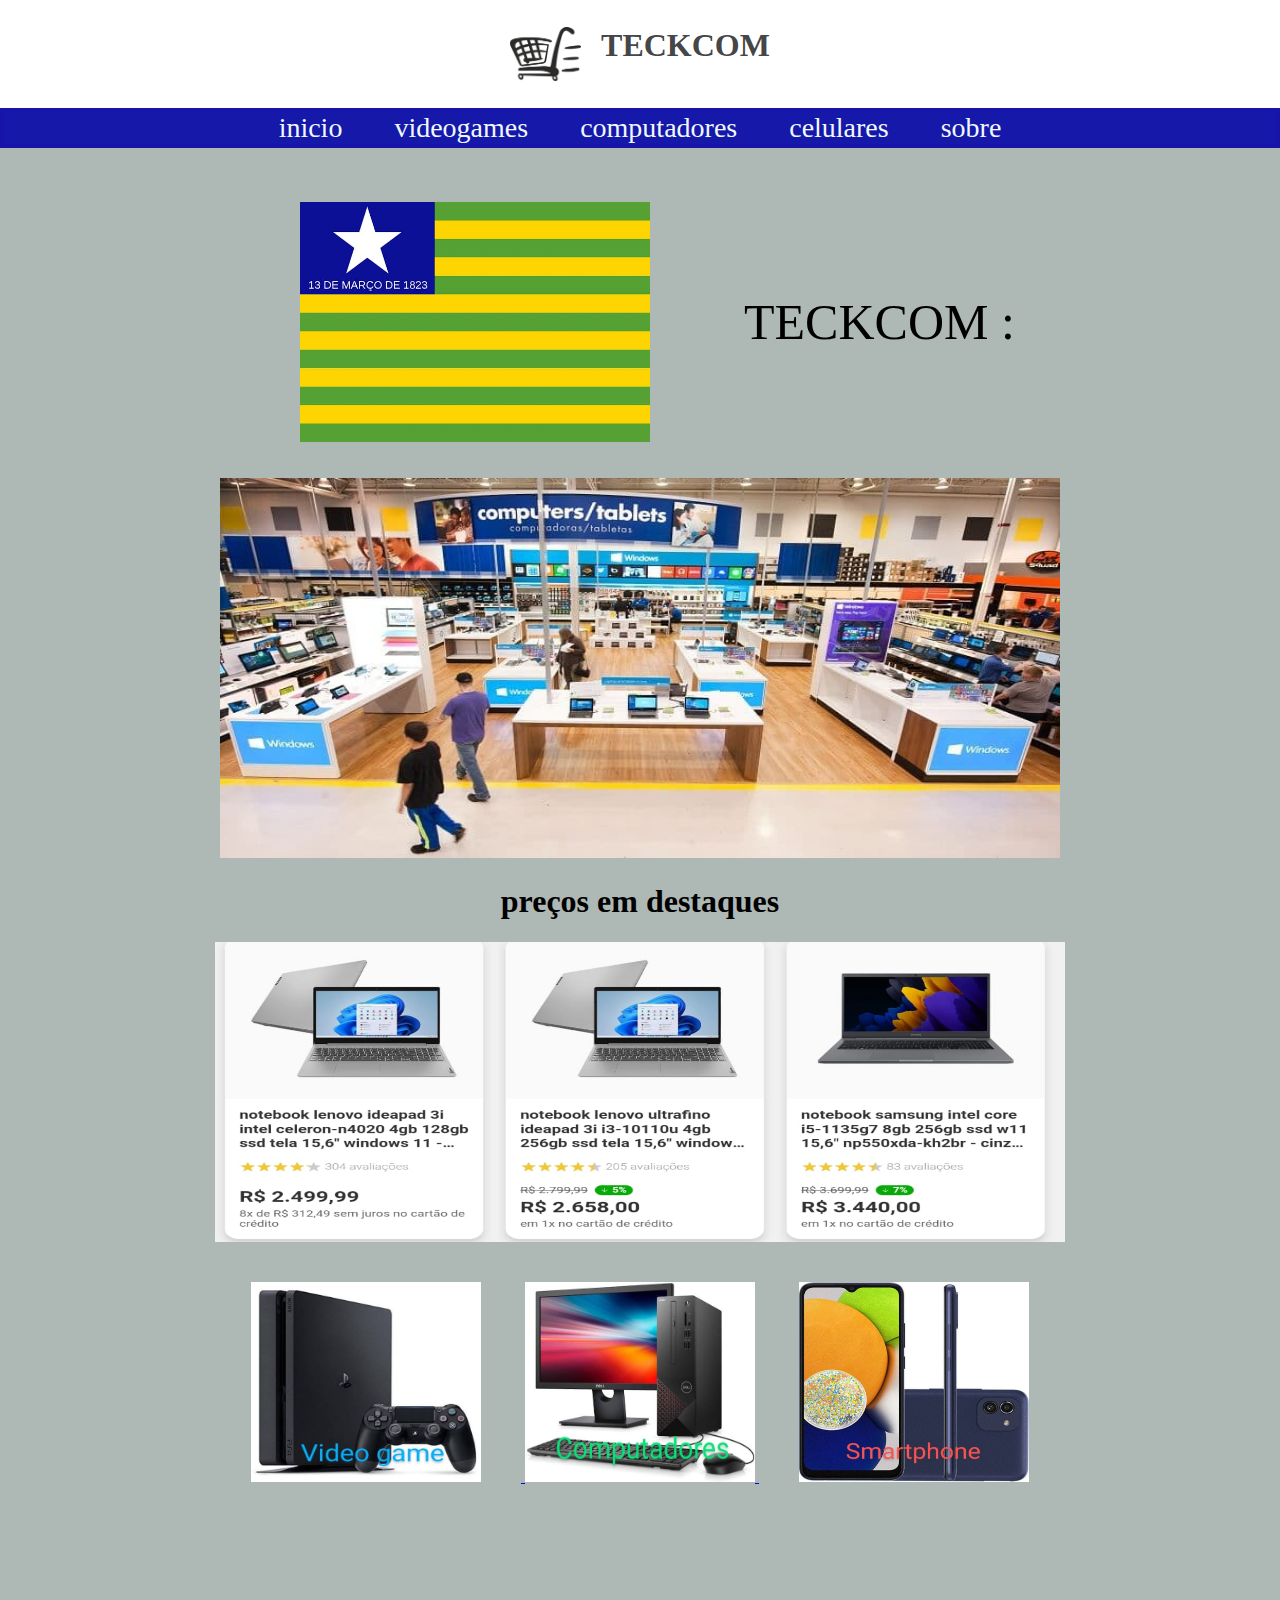
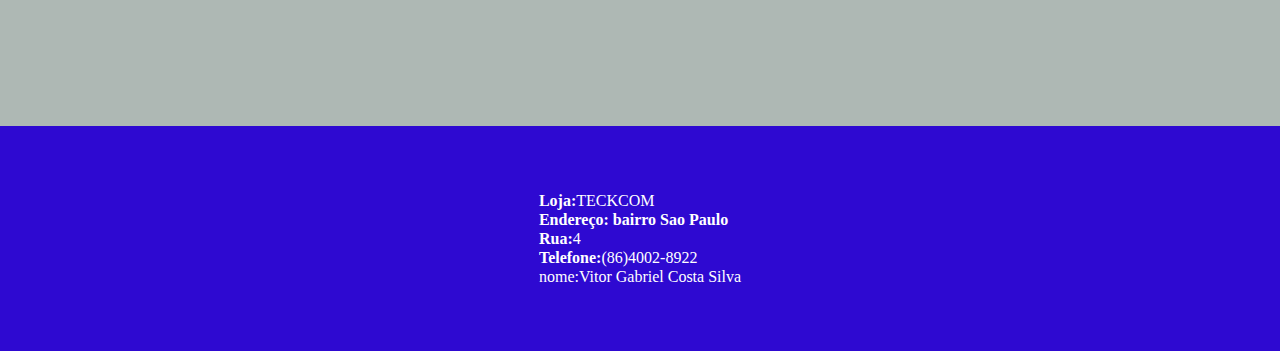
<file: meu site/index.html>
<!DOCTYPE html>
<html lang="pt-br">
<head>
    <meta charset="UTF-8">
    <meta http-equiv="X-UA-Compatible" content="IE=edge">
    <meta name="viewport" content="width=device-width, initial-scale=1.0">
    <link rel="stylesheet" href="css/style.css">
    <title>Tela Inicial</title>
</head>
<body>
    <header>
        <h1>
            <img class="img1" src="imagens/carrinho.jpg" style="float:left;">
        TECKCOM
        </h1>
    </header>
        <p class="space">
            <border>
            <a class="btnlink" href="index.html" target="_blank">inicio</a>
            <a class="btnlink" href="videogames.html" target="_blank">videogames</a>
            <a class="btnlink" href="computadores.html" target="_blank">computadores</a>
            <a class="btnlink" href="smartphones.html" target="_blank">celulares</a>
            <a class="btnlink" href="sobre.html" target="_blank">sobre</a>
            </border>
        </p>
    <nav class="Menu">
        <br>
        <br>
        <br>
        <div class="container2">
            <img class="imginicial" src="imagens/bandeira.jpeg" width="350" height="240"  alt="logo">
            <p class="P3">
                TECKCOM  :
            </p>
        </div>
        <br>
        <br>
       
        
       </body>
    </nav>
    <div class="img2">
        <img src="imagens/empresa.jpg" width="840" height="380">
    </div>
    <h1>
        <center>
            preços em destaques
        </center>
        <center class="time">
        <body onload="initTime();">
        <span id="timer"></span>
        </center>
    </h1>
    <p>
        <center>
            <script>
                function showtime() {
                    var time = new Date () ;
                    var hour = time.getHours() ;
                    var minute =  time.getMinutes() ;
                    var second = time.getSeconds() ;

                    if(hour<10) hour = "0"+ hours;
                    if(minute<10) minute = "0"+ minute;
                    if(second<10) second = "0"+ second;
                    var tempo = hour+":"+minute+":"+second;

                    document.getElementById("timer").innerHTML=tempo;
                }
                function initTime(){
                    setInterval(showtime, 1000);
                }
            </script>
            
        </center>
    </p>
    <div>
        <center>
    <img src="imagens/preços.jpeg" width="850" height="300">
        </center>
    </div>
    <br>
    <br>
        <center>
    <a href="videogames.html" target="_blank">
        <img class="img23" src="imagens/vg.jpeg" width="230" height="200">
    </a>
    <a href="computadores.html" target="_blank">
        <img src="imagens/pc.jpeg" width="230" height="200">
    </a>
    <a href="smartphones.html" target="_blank">
        <img class="img12" src="imagens/sp.jpeg" width="230" height="200">
    <p class="spacing1">

    </p>
    </a>

    </center>
    <footer>
        <div>
            <p><strong>Loja:</strong>TECKCOM</p>
            <p><strong>Endereço: bairro Sao Paulo  </strong></p>
            <p><strong>Rua:</strong>4</p>
            <p><strong>Telefone:</strong>(86)4002-8922</p>
            <p>nome:Vitor Gabriel Costa Silva</p>
        </div>
    </footer>
</body>
</html>
</file>
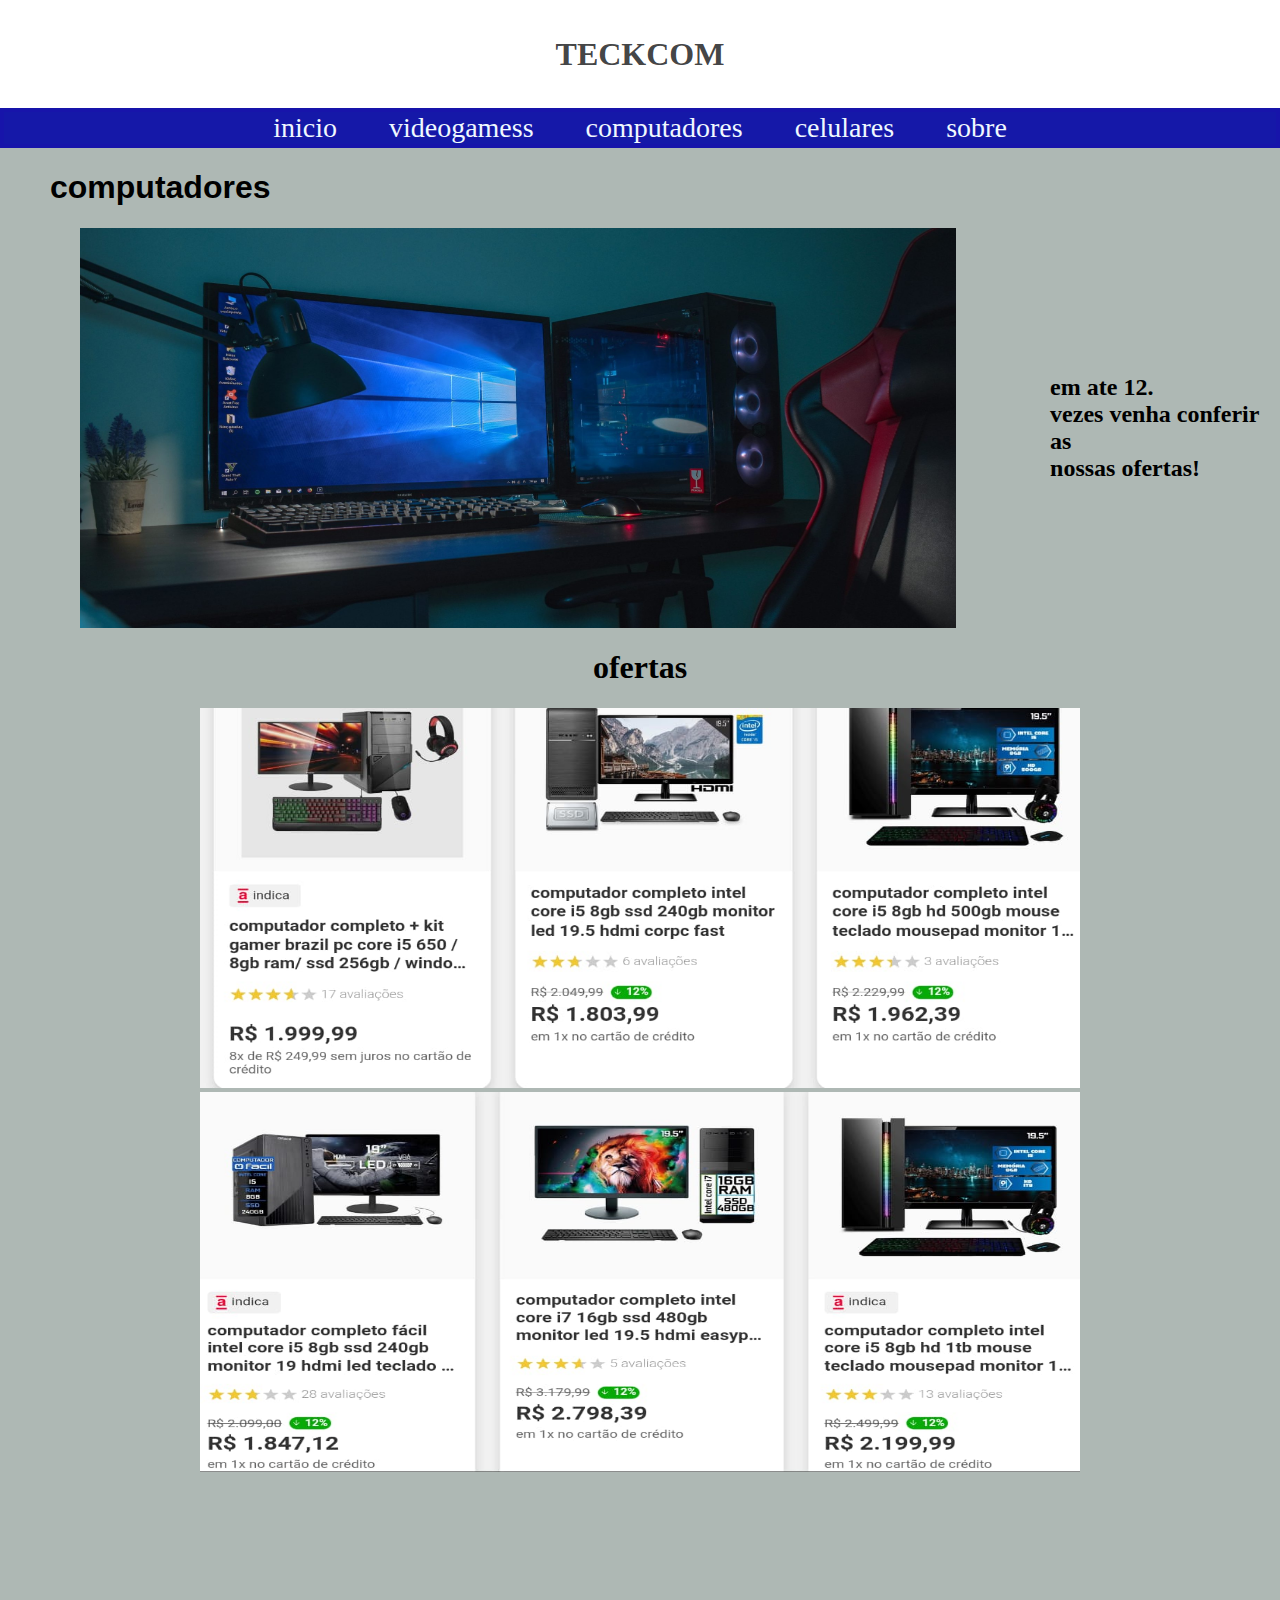
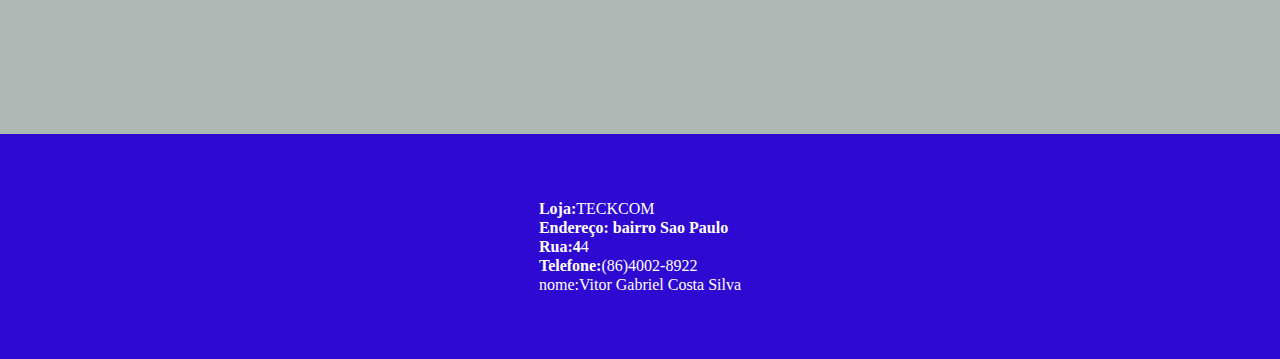
<file: meu site/computadores.html>
<!DOCTYPE html>
<html lang="pt-br">
<head>
    <meta charset="UTF-8">
    <meta http-equiv="X-UA-Compatible" content="IE=edge">
    <meta name="viewport" content="width=device-width, initial-scale=1.0">
    <link rel="stylesheet" href="css/style.css">
    <title>Computadores</title>
</head>
<body>

    <header class="header1">
        <h1>
        TECKCOM
        </h1>
    </header>
        <p class="space">
            <border>
                <a class="btnlink" href="index.html" target="_blank">inicio</a>
                <a class="btnlink" href="videogames.html" target="_blank">videogamess</a>
                <a class="btnlink" href="computadores.html" target="_blank">computadores</a>
                <a class="btnlink" href="smartphones.html" target="_blank">celulares</a>
                <a class="btnlink" href="sobre.html" target="_blank">sobre</a>
            </border>
    </p>
    <h1 class="margin1">
        computadores
    </h1>
    <div class="container">
        <img class="ct2" src="imagens/pcgamer1.jpg" height="400" width="900">
        <p class="p1"><h2>em ate 12.<br> vezes venha conferir as<br> nossas ofertas!</h2></p>

    </div>
    
    <h1> <center> ofertas </center></h1>
        <center>
        <img src="imagens/pcs1.jpeg" height="380" width="880">
        <img class="spacing1" src="imagens/pcs2.jpeg" height="380" width="880">
        <br>
        <br>
        </center>
    <footer>
            <div>
                <p><strong>Loja:</strong>TECKCOM</p>
                <p><strong>Endereço: bairro Sao Paulo </strong></p>
                <p><strong>Rua:4</strong>4</p>
                <p><strong>Telefone:</strong>(86)4002-8922</p>
                <p>nome:Vitor Gabriel Costa Silva</p>
            </div>
    </footer>
</body>
</html>
</file>
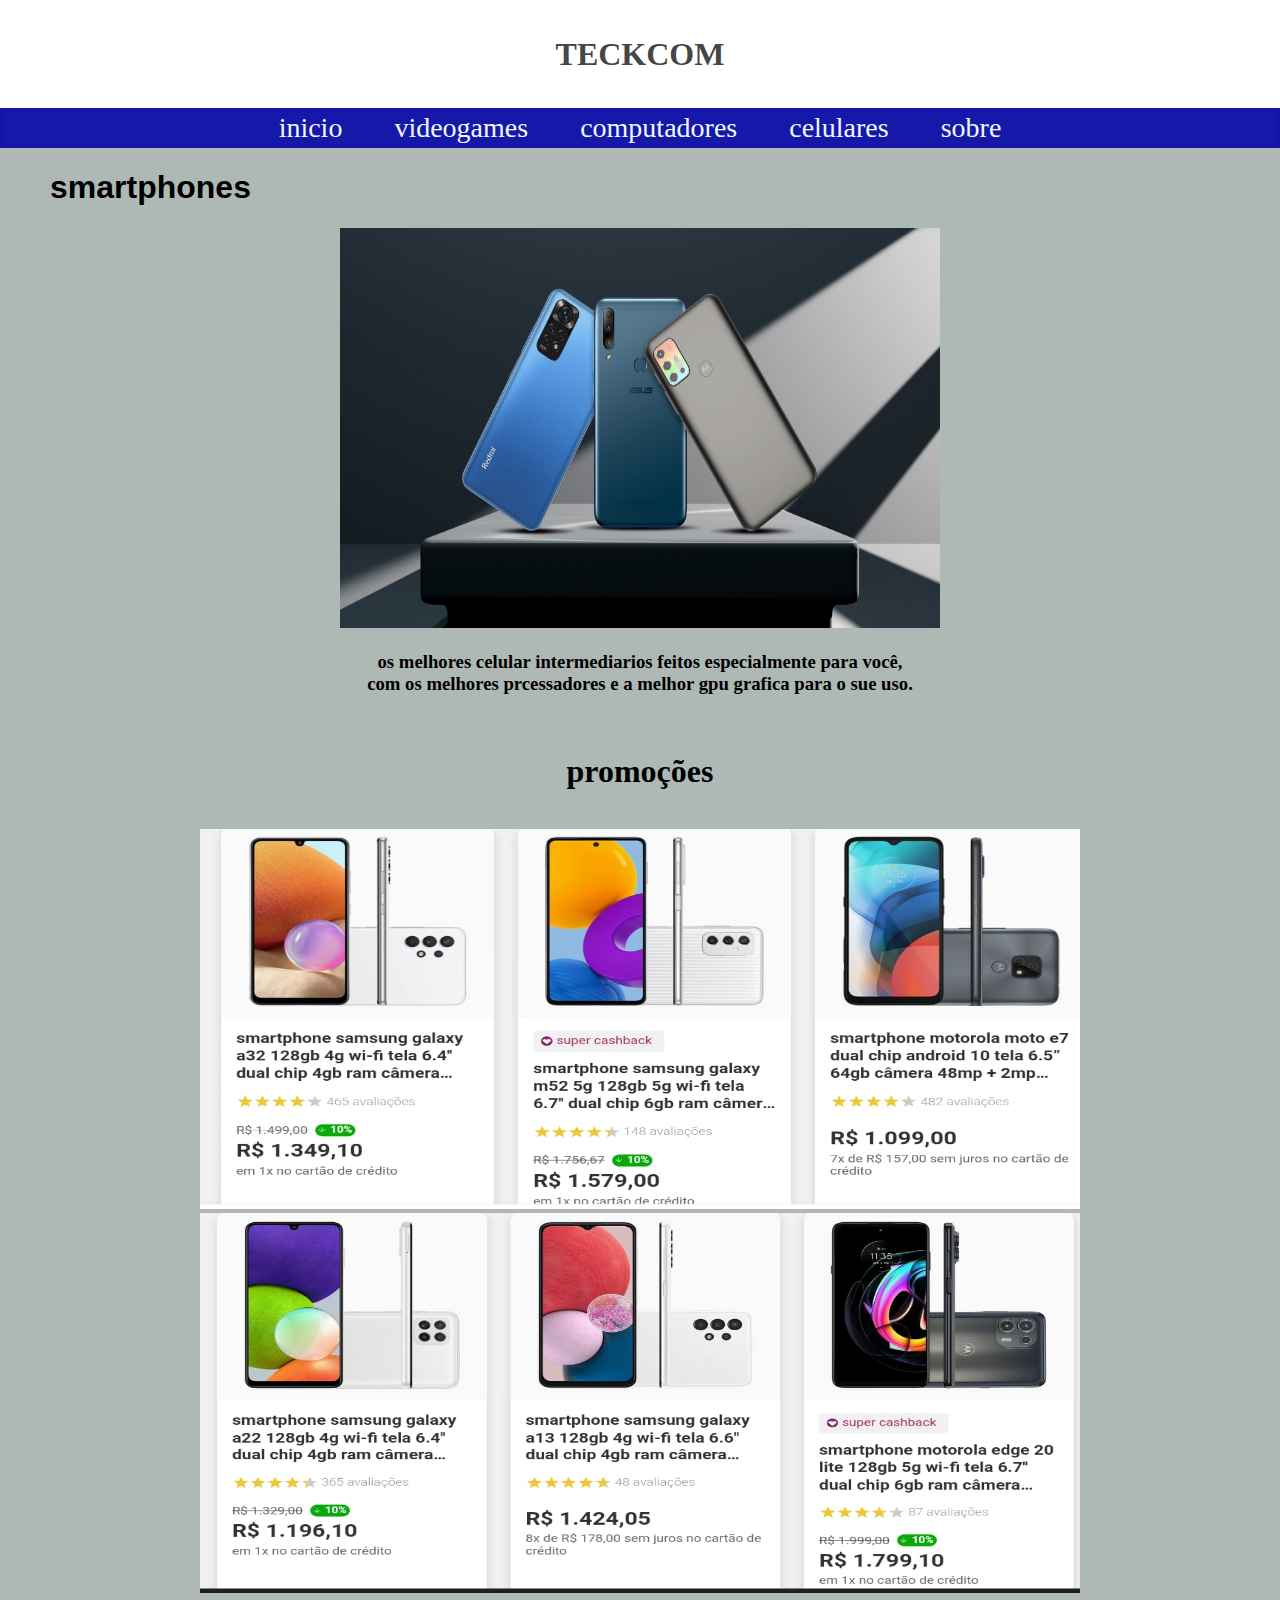
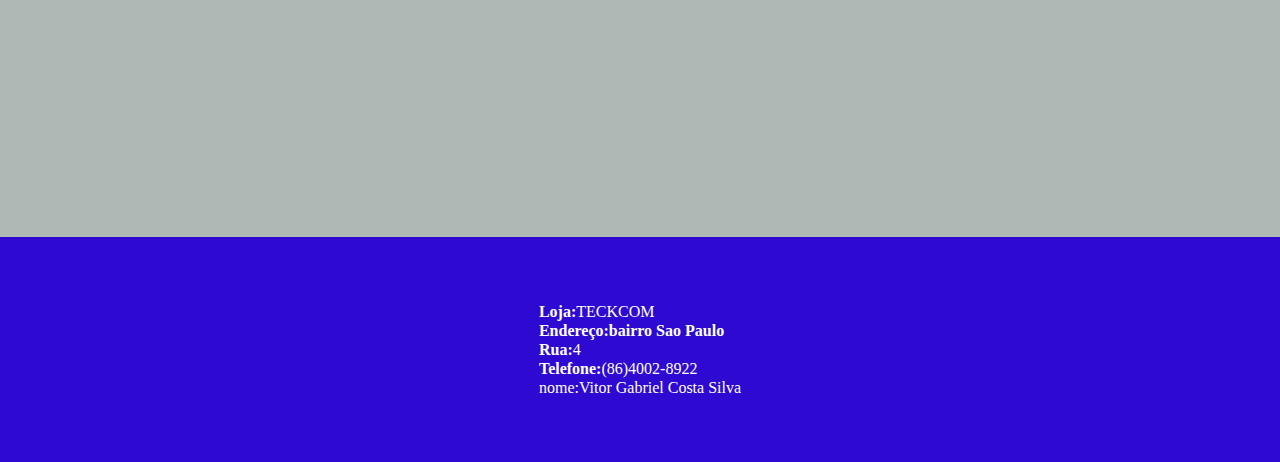
<file: meu site/smartphones.html>
<!DOCTYPE html>
<html lang="pt-br">
    <head>
        <meta charset="UTF-8" />
        <meta http-equiv="X-UA-Compatible" content="IE=edge" />
        <meta name="viewport" content="width=device-width, initial-scale=1.0" />
        <link rel="stylesheet" href="css/style.css" />

        <title>SMARTPHONES</title>
    </head>
    <body>
        <header class="header2">
            <h1>TECKCOM</h1>
        </header>
        <p class="space">
            <border>
                <a class="btnlink" href="index.html" target="_blank">inicio</a>
                <a class="btnlink" href="videogames.html" target="_blank">videogames</a>
                <a class="btnlink" href="computadores.html" target="_blank">computadores</a>
                <a class="btnlink" href="smartphones.html" target="_blank">celulares</a>
                <a class="btnlink" href="sobre.html" target="_blank">sobre</a>
            </border>
        </p>
        <h1 class="margin1">smartphones</h1>

        <center>
            <img src="imagens/smartph.jpg" height="400" width="600" />
            <h3>
                os melhores celular intermediarios feitos especialmente para você,<br />
                com os melhores prcessadores e a melhor gpu grafica para o sue uso.
            </h3>
        </center>
        <br class="spacing1" />
        <h1>
            <center>promoções</center>
        </h1>
        <br />
        <center>
            <img src="imagens/smartphones1.jpeg" height="380" width="880" />
            <br />
            <img class="spacing1" src="imagens/celulares1.jpeg" height="380" width="880" />
        </center>
        <footer>
            <div>
                <p><strong>Loja:</strong>TECKCOM</p>
                <p><strong>Endereço:bairro Sao Paulo</strong></p>
                <p><strong>Rua:</strong>4</p>
                <p><strong>Telefone:</strong>(86)4002-8922</p>
                <p>nome:Vitor Gabriel Costa Silva</p>
            </div>
        </footer>
    </body>
</html>
</file>
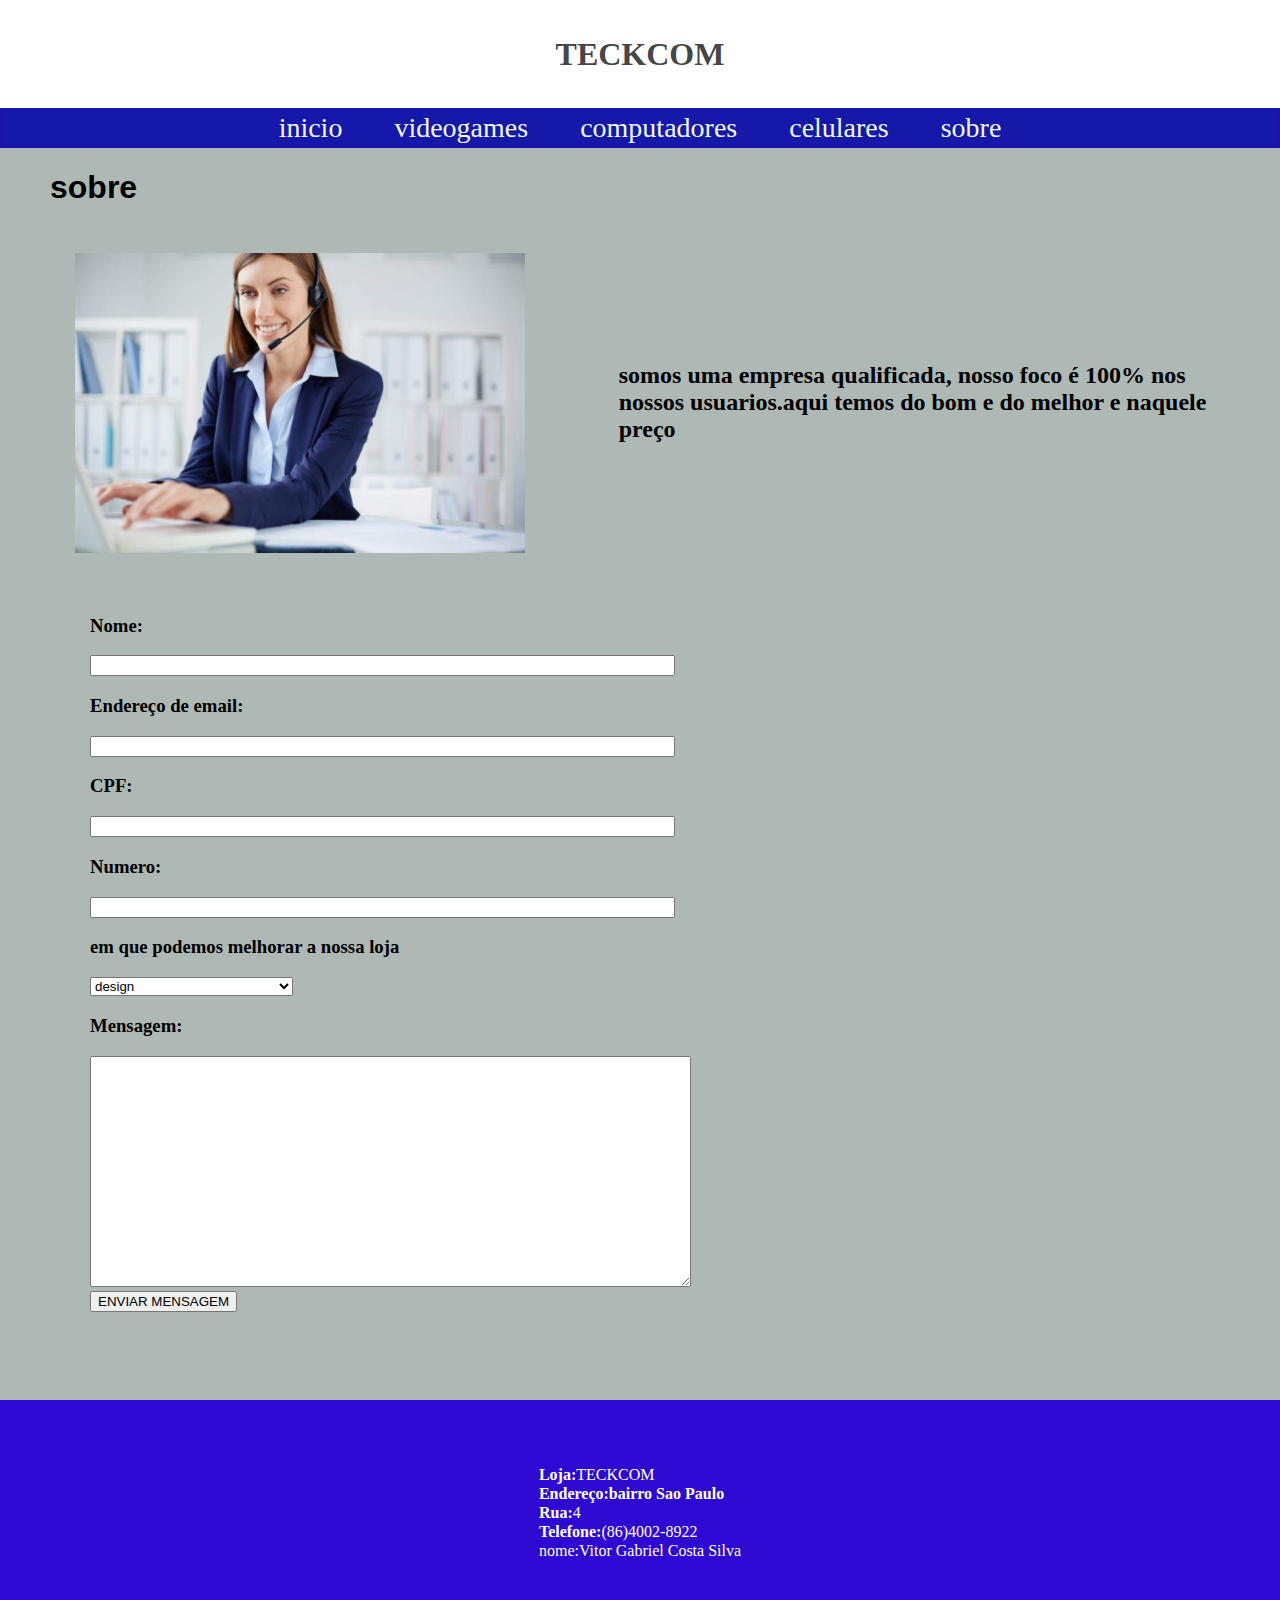
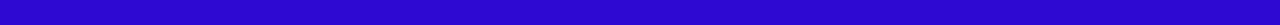
<file: meu site/sobre.html>
<!DOCTYPE html>
<html lang="en">
<head>
    <meta charset="UTF-8">
    <meta http-equiv="X-UA-Compatible" content="IE=edge">
    <meta name="viewport" content="width=device-width, initial-scale=1.0">
    <link rel="stylesheet" href="css/style.css">
    <title>sobre</title>
    
</head>
<body>
    <header class="header1">
        <h1>
        TECKCOM
        </h1>

    </header>
    <p class="space">
        <border>
        <a class="btnlink" href="index.html" target="_blank">inicio</a>
        <a class="btnlink" href="videogames.html" target="_blank">videogames</a>
        <a class="btnlink" href="computadores.html" target="_blank">computadores</a>
        <a class="btnlink" href="smartphones.html" target="_blank">celulares</a>
        <a class="btnlink" href="sobre.html" target="_blank">sobre</a>
        </border>
    <p>
        <h1 class="margin1">
            sobre
        </h1>
    </p>
    </p>
    <div class="tam">
       <img src="imagens/assistente.jpg" height="300" width="500">
        <p class="p2"><h2>somos uma empresa qualificada, nosso foco é 100% nos nossos usuarios.aqui temos do bom e do melhor e naquele preço</h2></p>
    </div>
    <br>
    <p>
        <form class="formtam">
        <label for="nome"><h3>Nome:</h3></label>
        <input type="text" id="nome" size="70%" maxlength="60">
    
        <label for="Email"><h3>Endereço de email:</h3></label>
        <input type="email" id="Email" size="70%" maxlength="60" >
    
        <label for="CPF"><h3>CPF:</h3></label>
        <input type="text" id="CPF" size="70%" maxlength="20" >
        
        <label for=""><h3>Numero:</h3></label>
        <input type="numero" id="Numero" size="70%" maxlength="20">

        <h3>
        em que podemos melhorar a nossa loja
        </h3>
            <select name="escolha">   
               <option>design
               <option>codigos da pagina
               <option>os prdutos
               <option>a nossa forma de atendimento           
            </select>
    <br>
        <label for="textAreamensagem"><h3>Mensagem:</h3></label>
        <textarea class="tamnahomsg" name="textAreamensagem" id="textAreamensagem" cols="30" rows="15"></textarea>
        <br>
        <button>
            ENVIAR MENSAGEM
        </button>
        </form>

        <script>
            function cadastrar(){
                var nome = document.getElementById("nome");
                var Email = document.getElementById("Email");
                var CPF = document.getElementById("CPF");
                var numero = document.getElementById("numero");
                var Mensagem = document.getElementById("Mensagem");

                var dados = JSON.parse(localStorage.getItem(dadoscadastrar))

                if(dados== null){
                    localstorage.setItem("dadoscadastrar", "[]");
                    dados = [];
                }

                var auxRegistro = {
                    nome: nome.value,
                    email: Email.value,
                    CPF: CPF.value,
                    numero: numero.value,
                    Mensagem: Mensagem.value,
                }

                localStorage.setItem("dadoscadastrar", JSON.stringify(dados))
                alert("registro incluido com sucesso!")

                nome.value = "";
                Email.value = "";
                CPF.value = "";
                Numero.value = "";
                Mensagem.value = "";

            }
        </script>
    </p>
    <br>
    <br>
    <br>
    <br> 
    <footer>
        <div>
            <p><strong>Loja:</strong>TECKCOM</p>
            <p><strong>Endereço:bairro Sao Paulo</strong></p>
            <p><strong>Rua:</strong>4</p>
            <p><strong>Telefone:</strong>(86)4002-8922</p>
            <p>nome:Vitor Gabriel Costa Silva</p>
        </div>
    </footer>
    
</body>
</html>
</file>
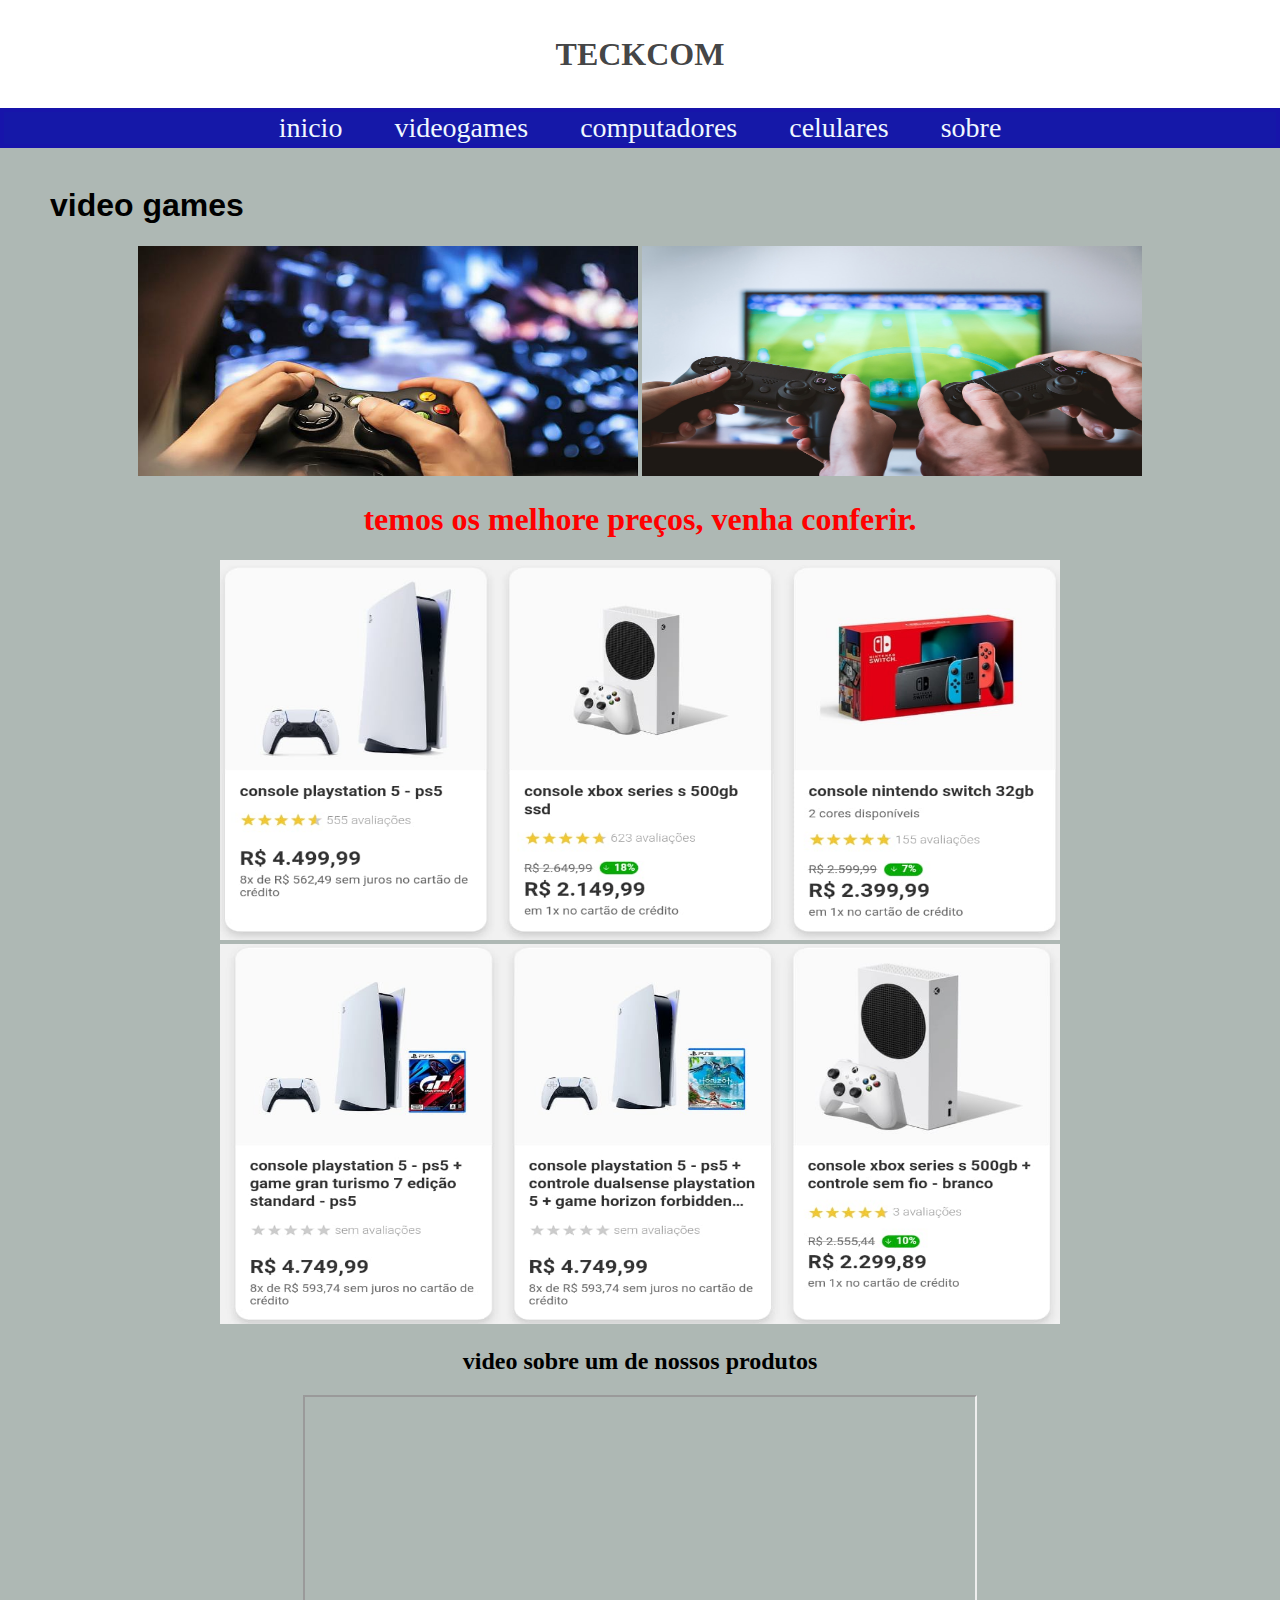
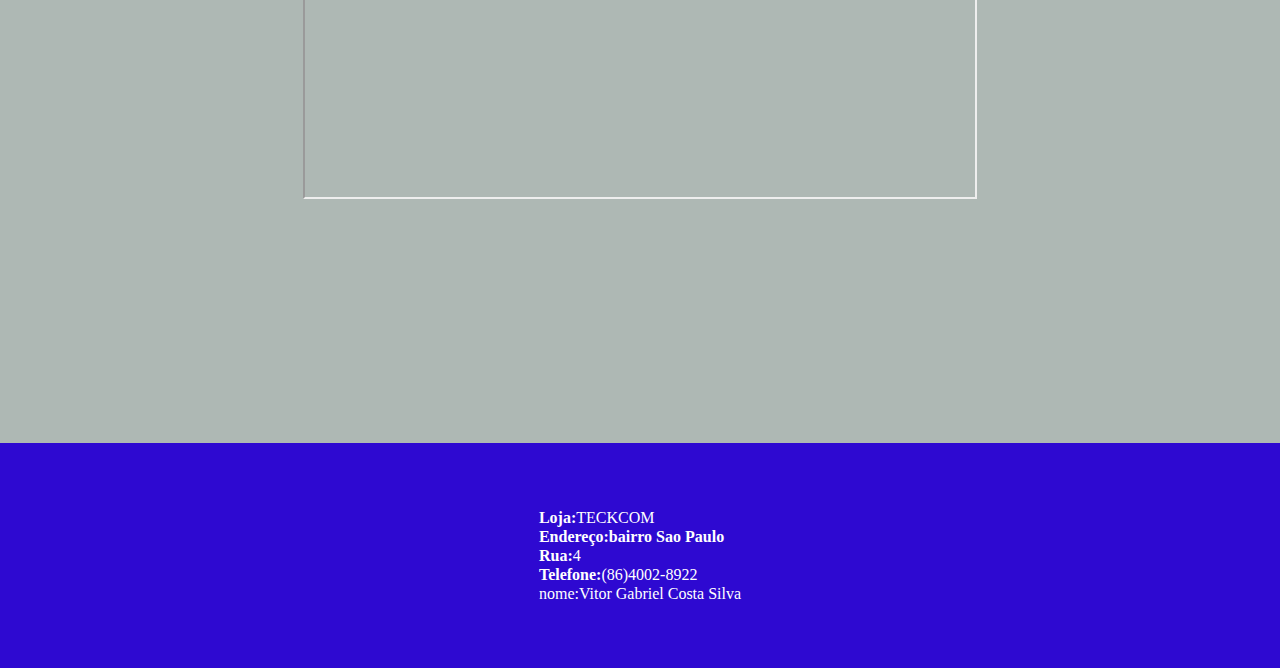
<file: meu site/videogames.html>
<!DOCTYPE html>
<html lang="pt-br">
<head>
    <meta charset="UTF-8">
    <meta http-equiv="X-UA-Compatible" content="IE=edge">
    <meta name="viewport" content="width=device-width, initial-scale=1.0">
    <link rel="stylesheet" href="css/style.css">
    <title>VIDEOGAMESS</title>
</head>
<body>
    <header>
        <h1>
        TECKCOM
        </h1>
    </header>
    <p class="space">
        <border>
        <a class="btnlink" href="index.html" target="_blank">inicio</a>
        <a class="btnlink" href="videogames.html" target="_blank">videogames</a>
        <a class="btnlink" href="computadores.html" target="_blank">computadores</a>
        <a class="btnlink" href="smartphones.html" target="_blank">celulares</a>
        <a class="btnlink" href="sobre.html" target="_blank">sobre</a>
        </border>
    </p>
    <br>
    <h1 class="margin1">
        video games
    </h1>
    <p>
        
        <center>
        <img src="imagens/vg3.jpeg" width="500" height="230">
        <img src="imagens/vg2.jpeg" width="500" height="230">
        </center>
    </p>
    <p>
        <h1 class="c23">
        <center>
            temos os melhore preços, venha conferir.
        </center>
        </h1>
    <p>
            <center>
                <img src="imagens/videogames1.jpeg" width="840" height="380">
                <img src="imagens/videogames2.jpeg" width="840" height="380">
            </center>
    </p>
    <p>
        <h2 class="ct1">
        video sobre um de nossos produtos
        </h2> 
    </p>
    <center>
    <iframe class="spacing1" src="https://www.youtube.com/embed/uLwFYPsS_Zc" width="670" height="400"></iframe>
    </center>

    <footer>
        <div>
            <p><strong>Loja:</strong>TECKCOM</p>
            <p><strong>Endereço:bairro Sao Paulo</strong></p>
            <p><strong>Rua:</strong>4</p>
            <p><strong>Telefone:</strong>(86)4002-8922</p>
            <p>nome:Vitor Gabriel Costa Silva</p>
        </div>
    </footer>

</body>
</html>
</file>
<file: meu site/css/style.css>
html,
body {
    margin: 0;
    padding: 0;
    background-color: rgb(174, 184, 180);
}
.container2 {
    align-items: center;
    display: flex;
    margin-left: 300px;
}

.img1 {
    width: 71px;
    margin-right: 20px;
}
.img2 {
    text-align: center;
}
.c23 {
    color: red;
}
.img23 {
    padding: 0px 40px;
}
.img12 {
    padding: 0px 40px;
}

header {
    color: rgba(63, 65, 66, 0.993);
    background-color: rgb(255, 255, 255);
    display: flex;
    justify-content: center;
    align-items: center;
    height: 12vh;
    width: 100%;
    justify-content: center;
    align-items: center;
}
footer {
    color: rgb(255, 255, 255);
    background-color: rgb(46, 9, 209);
    display: flex;
    justify-content: center;
    align-items: center;
    height: 25vh;
    width: 100%;
    justify-content: center;
    align-items: center;
    line-height: 3px;
}
.space {
    margin: 0;
    font-size: 28px;
    font-family: "Times New Roman", Times, serif;
    color: aliceblue;
    background-color: rgb(21, 24, 168);
    border: 4px solid rgb(23, 20, 170);
    text-align: center;
    word-spacing: 45px;
}
.btnlink {
    text-decoration: solid;
    color: aliceblue;
}
.ct1 {
    text-align: center;
}
.container {
    align-items: center;
    display: flex;
    margin-left: 80px;
}
.p1 {
    margin-left: 94px;
    color: black;
}
.p2 {
    margin-left: 94px;
    color: black;
}
.P3 {
    margin-left: 94px;
    color: black;
    font-size: 50px;
}

.spacing1 {
    margin-bottom: 240px;
}
.margin1 {
    margin-left: 50px;
    font-family: Arial, Helvetica, sans-serif;
}
.tam {
    margin-left: 50px;
    align-items: center;
    display: flex;
    padding: 25px;
}
.formtam {
    padding-left: 90px;
}
.tamnahomsg {
    width: 50%;
}
.time {
    color: rgb(61, 19, 212);
}
</file>
